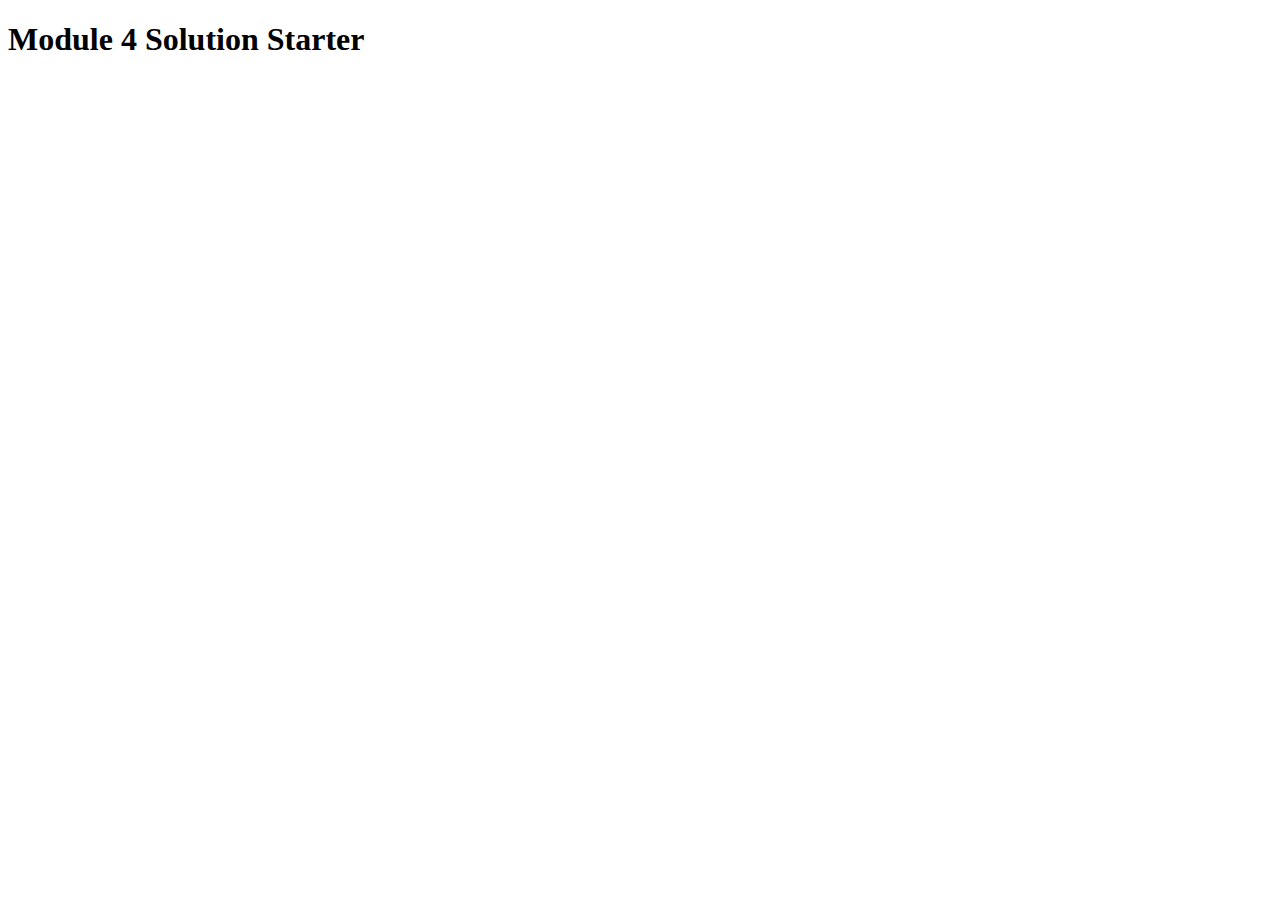
<file: module4-solution/index.html>
<!DOCTYPE html>
<html>
<head>
  <meta charset="utf-8">
  <title>Module 4 Solution Starter</title>
  <script>
    var names = []; // DO NOT REMOVE
  </script>
  <script src="SpeakHello.js"></script>
  <script src="SpeakGoodBye.js"></script>
  <script src="script.js"></script>
</head>
<body>
  <h1>Module 4 Solution Starter</h1>
</body>
</html>
</file>
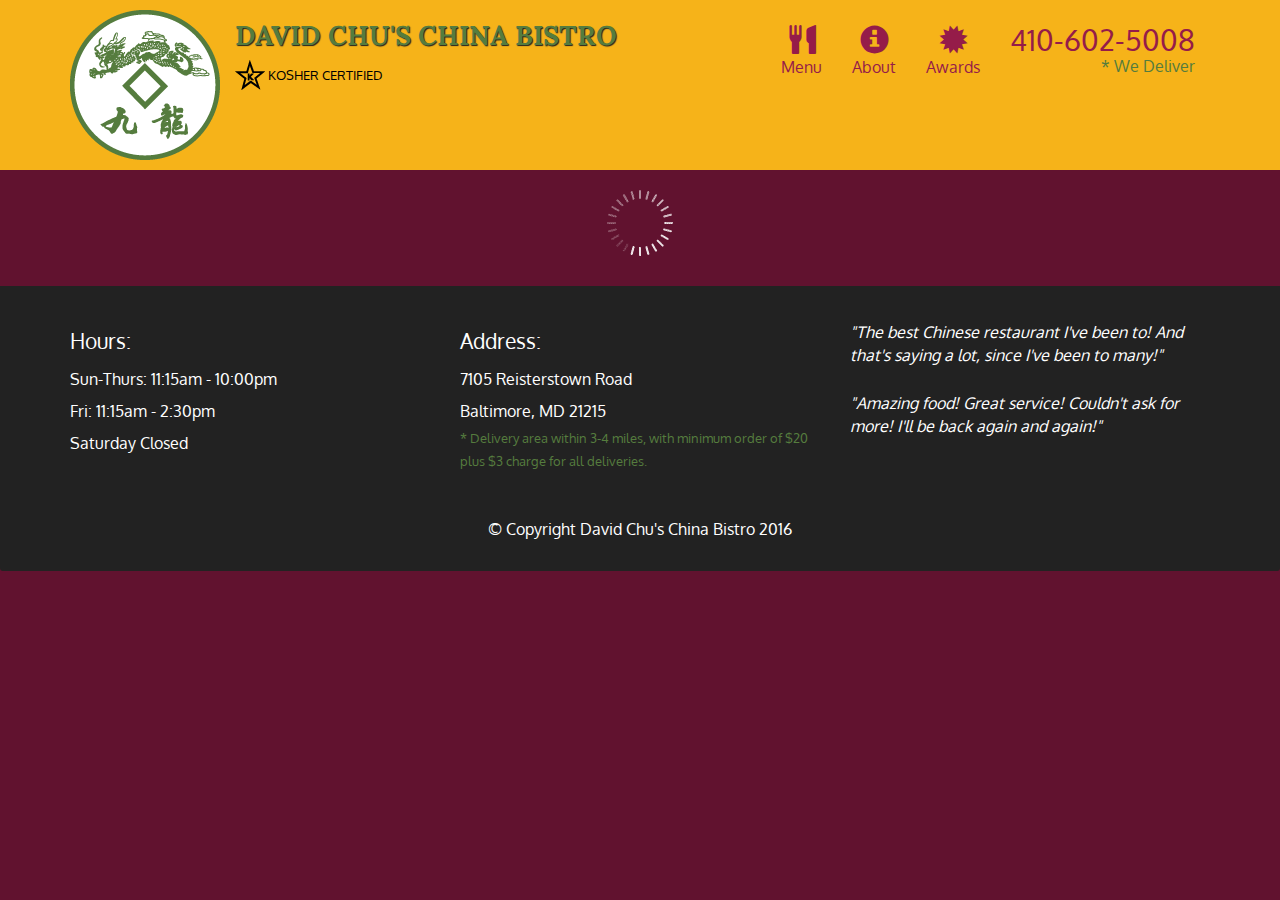
<file: module5-solution/index.html>
<!doctype html>
<html lang="en">
  <head>
    <meta charset="utf-8">
    <meta http-equiv="X-UA-Compatible" content="IE=edge">
    <meta name="viewport" content="width=device-width, initial-scale=1">
    <title>David Chu's China Bistro</title>
    <link rel="stylesheet" href="css/bootstrap.min.css">
    <link rel="stylesheet" href="css/styles.css">
    <link href='https://fonts.googleapis.com/css?family=Oxygen:400,300,700' rel='stylesheet' type='text/css'>
    <link href='https://fonts.googleapis.com/css?family=Lora' rel='stylesheet' type='text/css'>
  </head>
<body>
  <header>
    <nav id="header-nav" class="navbar navbar-default">
      <div class="container">
        <div class="navbar-header">
          <a href="index.html" class="pull-left visible-md visible-lg">
            <div id="logo-img" alt="Logo image"></div>
          </a>

          <div class="navbar-brand">
            <a href="index.html"><h1>David Chu's China Bistro</h1></a>
            <p>
              <img src="images/star-k-logo.png" alt="Kosher certification">
              <span>Kosher Certified</span>
            </p>
          </div>

          <button id="navbarToggle" type="button" class="navbar-toggle collapsed" data-toggle="collapse" data-target="#collapsable-nav" aria-expanded="false">
            <span class="sr-only">Toggle navigation</span>
            <span class="icon-bar"></span>
            <span class="icon-bar"></span>
            <span class="icon-bar"></span>
          </button>
        </div>
        
        <div id="collapsable-nav" class="collapse navbar-collapse">
           <ul id="nav-list" class="nav navbar-nav navbar-right">
            <li id="navHomeButton" class="visible-xs active">
              <a href="index.html">
                <span class="glyphicon glyphicon-home"></span> Home</a>
            </li>
            <li id="navMenuButton">
              <a href="#" onclick="$dc.loadMenuCategories();">
                <span class="glyphicon glyphicon-cutlery"></span><br class="hidden-xs"> Menu</a>
            </li>
            <li>
              <a href="#">
                <span class="glyphicon glyphicon-info-sign"></span><br class="hidden-xs"> About</a>
            </li>
            <li>
              <a href="#">
                <span class="glyphicon glyphicon-certificate"></span><br class="hidden-xs"> Awards</a>
            </li>
            <li id="phone" class="hidden-xs">
              <a href="tel:410-602-5008">
                <span>410-602-5008</span></a><div>* We Deliver</div>
            </li>
          </ul><!-- #nav-list -->
        </div><!-- .collapse .navbar-collapse -->
      </div><!-- .container -->
    </nav><!-- #header-nav -->
  </header>

  <div id="call-btn" class="visible-xs">
    <a class="btn" href="tel:410-602-5008">
    <span class="glyphicon glyphicon-earphone"></span>
    410-602-5008
    </a>
  </div>
  <div id="xs-deliver" class="text-center visible-xs">* We Deliver</div>

  <div id="main-content" class="container"></div>

  <footer class="panel-footer">
    <div class="container">
      <div class="row">
        <section id="hours" class="col-sm-4">
          <span>Hours:</span><br>
          Sun-Thurs: 11:15am - 10:00pm<br>
          Fri: 11:15am - 2:30pm<br>
          Saturday Closed
          <hr class="visible-xs">
        </section>
        <section id="address" class="col-sm-4">
          <span>Address:</span><br>
          7105 Reisterstown Road<br>
          Baltimore, MD 21215
          <p>* Delivery area within 3-4 miles, with minimum order of $20 plus $3 charge for all deliveries.</p>
          <hr class="visible-xs">
        </section>
        <section id="testimonials" class="col-sm-4">
          <p>"The best Chinese restaurant I've been to! And that's saying a lot, since I've been to many!"</p>
          <p>"Amazing food! Great service! Couldn't ask for more! I'll be back again and again!"</p>
        </section>
      </div>
      <div class="text-center">&copy; Copyright David Chu's China Bistro 2016</div>
    </div>
  </footer>

  <!-- jQuery (Bootstrap JS plugins depend on it) -->
  <script src="js/jquery-2.1.4.min.js"></script>
  <script src="js/bootstrap.min.js"></script>
  <script src="js/ajax-utils.js"></script>
  <script src="js/script.js"></script>
</body>
</html>
</file>
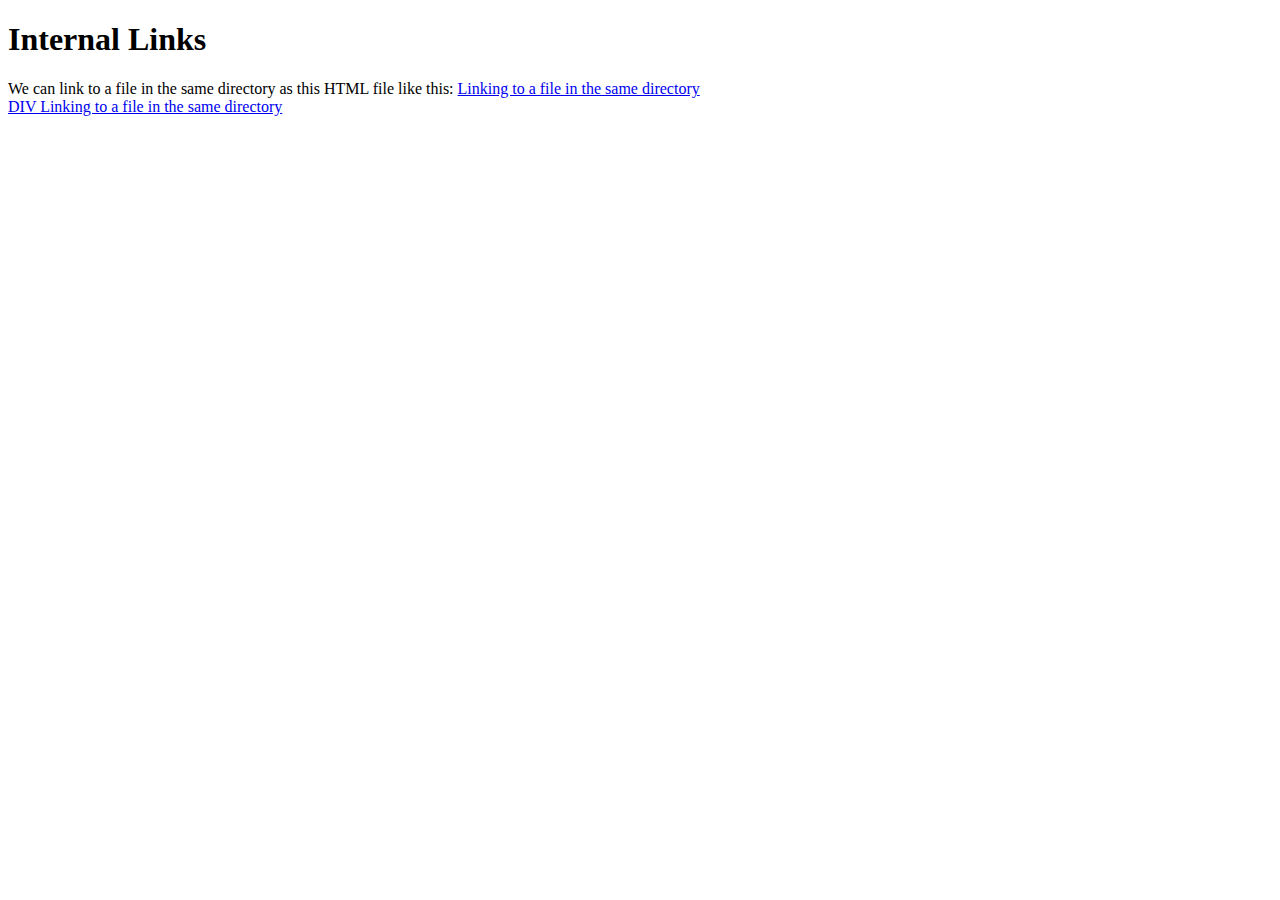
<file: site/index.html>
<!doctype html>
<html>
<head>
  <meta charset="utf-8">
  <title>Internal Links</title>
</head>
<body>
  <h1>Internal Links</h1>
  <section>
    We can link to a file in the same directory as this HTML file like this:
    <a href="same-directory.html" title="same dir link">Linking to a file in the same directory</a>

    <a href="same-directory.html" title="same dir link">
      <div> DIV Linking to a file in the same directory</div>
    </a>
  </section>
</body>
</html>
</file>
<file: module5-solution/css/styles.css>
body {
  font-size: 16px;
  color: #fff;
  background-color: #61122f;
  font-family: 'Oxygen', sans-serif;
}

/** HEADER **/
#header-nav {
  background-color: #f6b319;
  border-radius: 0;
  border: 0;
}

#logo-img {
  background: url('../images/restaurant-logo_large.png') no-repeat;
  width: 150px;
  height: 150px;
  margin: 10px 15px 10px 0;
}

.navbar-brand {
  padding-top: 25px;
}
.navbar-brand h1 { /* Restaurant name */
  font-family: 'Lora', serif;
  color: #557c3e;
  font-size: 1.5em;
  text-transform: uppercase;
  font-weight: bold;
  text-shadow: 1px 1px 1px #222;
  margin-top: 0;
  margin-bottom: 0;
  line-height: .75;
}
.navbar-brand a:hover, .navbar-brand a:focus {
  text-decoration: none;
}
.navbar-brand p { /* Kosher cert */
  color: #000;
  text-transform: uppercase;
  font-size: .7em;
  margin-top: 15px;
}
.navbar-brand p span { /* Star-K */
  vertical-align: middle;
}

#nav-list {
  margin-top: 10px;
}
#nav-list a {
  color: #951C49;
  text-align: center;
}
#nav-list a:hover {
  background: #E7E7E7;
}
#nav-list a span {
  font-size: 1.8em;
}

#phone {
  margin-top: 5px;
}
#phone a { /* Phone number */
  text-align: right;
  padding-bottom: 0;
}
#phone div { /* We Deliver */
  color: #557c3e;
  text-align: right;
  padding-right: 15px;
}

.navbar-header button.navbar-toggle, .navbar-header .icon-bar {
  border: 1px solid #61122f;
}
.navbar-header button.navbar-toggle {
  clear: both;
  margin-top: -30px;
}
/* END HEADER */

/* FOOTER */
.panel-footer {
  margin-top: 30px;
  padding-top: 35px;
  padding-bottom: 30px;
  background-color: #222;
  border-top: 0;
}
.panel-footer div.row {
  margin-bottom: 35px;
}
#hours, #address {
  line-height: 2;
}
#hours > span, #address > span {
  font-size: 1.3em;
}
#address p {
  color: #557c3e;
  font-size: .8em;
  line-height: 1.8;
}
#testimonials {
  font-style: italic;
}
#testimonials p:nth-child(2) {
  margin-top: 25px;
}
/* END FOOTER */



/* HOME PAGE */
.container .jumbotron {
  box-shadow: 0 0 50px #3F0C1F;
  border: 2px solid #3F0C1F;
}

#menu-tile, #specials-tile, #map-tile {
  height: 250px;
  width: 100%;
  margin-bottom: 15px;
  position: relative;
  border: 2px solid #3F0C1F;
  overflow: hidden;
}
#menu-tile:hover, #specials-tile:hover, #map-tile:hover {
  box-shadow: 0 1px 5px 1px #cccccc;
}
#menu-tile {
  background: url('../images/menu-tile.jpg') no-repeat;
  background-position: center;
}
#specials-tile {
  background: url('../images/specials-tile.jpg') no-repeat;
  background-position: center;
}
#menu-tile span, #specials-tile span, #map-tile span {
  position: absolute;
  bottom: 0;
  right: 0;
  width: 100%;
  text-align: center;
  font-size: 1.6em;
  text-transform: uppercase;
  background-color: #000;
  color: #fff;
  opacity: .8;
}
/* END HOME PAGE */

/* MENU CATEGORIES PAGE */
.category-tile { 
  position: relative;
  border: 2px solid #3F0C1F;
  overflow: hidden;
  width: 200px;
  height: 200px;
  margin: 0 auto 15px;
}
.category-tile span {
  position: absolute;
  bottom: 0;
  right: 0;
  width: 100%;
  text-align: center;
  font-size: 1.2em;
  text-transform: uppercase;
  background-color: #000;
  color: #fff;
  opacity: .8;
}
.category-tile:hover {
  box-shadow: 0 1px 5px 1px #cccccc;
}

#menu-categories-title + div {
  margin-bottom: 50px;
}
/* END MENU CATEGORIES PAGE */

/* SINGLE CATEGORY PAGE */
.menu-item-tile {
  margin-bottom: 25px;
}
.menu-item-tile hr {
  width: 80%;
}
.menu-item-tile .menu-item-price {
  font-size: 1.1em;
  text-align: right;
  margin-top: -15px;
  margin-right: -15px;
}
.menu-item-tile .menu-item-price span {
  font-size: .6em;
}
.menu-item-photo {
  position: relative;
  border: 2px solid #3F0C1F; 
  overflow: hidden;
  padding: 0;
  margin-right: -15px;
  margin-left: auto;
  margin-bottom: 20px;
  max-width: 250px;
}
.menu-item-photo div {
  position: absolute;
  bottom: 0;
  right: 0;
  width: 80px;
  background-color: #557c3e;
  text-align: center;
}
.menu-item-description {
  padding-right: 30px;
}
h3.menu-item-title {
  margin: 0 0 10px;
}
.menu-item-details {
  font-size: .9em;
  font-style: italic;
}
/* END SINGLE CATEGORY PAGE */


/********** Large devices only **********/
@media (min-width: 1200px) {
  .container .jumbotron {
    background: url('../images/jumbotron_1200.jpg') no-repeat;
    height: 675px;
  }
}

/********** Medium devices only **********/
@media (min-width: 992px) and (max-width: 1199px) {
  /* Header */
  #logo-img {
    background: url('../images/restaurant-logo_medium.png') no-repeat;
    width: 100px;
    height: 100px;
    margin: 5px 5px 5px 0;
  }
  /* End Header */

  /* Home Page */
  .container .jumbotron {
    background: url('../images/jumbotron_992.jpg') no-repeat;
    height: 558px;
  }
  /* End Home Page */
}

/********** Small devices only **********/
@media (min-width: 768px) and (max-width: 991px) {
  /* Home Page */
  .container .jumbotron {
    background: url('../images/jumbotron_768.jpg') no-repeat;
    height: 432px;
  }
  /* End Home Page */
}

/********** Extra small devices only **********/
@media (max-width: 767px) {
  /* Header */
  .navbar-brand {
    padding-top: 10px;
    height: 80px;
  }
  .navbar-brand h1 { /* Restaurant name */
    padding-top: 10px;
    font-size: 5vw; /* 1vw = 1% of viewport width */
  }
  .navbar-brand p { /* Kosher cert */
    font-size: .6em;
    margin-top: 12px;
  }
  .navbar-brand p img { /* Star-K */
    height: 20px;
  }

  #collapsable-nav a { /* Collapsed nav menu text */
    font-size: 1.2em;
  }
  #collapsable-nav a span { /* Collapsed nav menu glyph */
    font-size: 1em;
    margin-right: 5px;
  }

  #call-btn > a {
    font-size: 1.5em;
    display: block;
    margin: 0 20px;
    padding: 10px;
    border: 2px solid #fff;
    background-color: #f6b319;
    color: #951c49;
  }
  #xs-deliver {
    margin-top: 5px;
    font-size: .7em;
    letter-spacing: .1em;
    text-transform: uppercase;
  }
  /* End Header */

  /* Footer */
  .panel-footer section {
    margin-bottom: 30px;
    text-align: center;
  }
  .panel-footer section:nth-child(3) {
    margin-bottom: 0; /* margin already exists on the whole row */
  }
  .panel-footer section hr {
    width: 50%;
  }
  /* End Footer */

  /* Home Page */
  .container .jumbotron {
    margin-top: 30px;
    padding: 0;
  }
  #menu-tile, #specials-tile {
    width: 360px;
    margin: 0 auto 15px;
  }

  .menu-item-photo {
    margin-right: auto;
  }
  .menu-item-tile .menu-item-price {
    text-align: center;
  }
  .menu-item-description {
    text-align: center;;
  }
}


/********** Super extra small devices Only :-) (e.g., iPhone 4) **********/
@media (max-width: 479px) {
  /* Header */
  .navbar-brand h1 { /* Restaurant name */
    padding-top: 5px;
    font-size: 6vw;
  }
  /* End Header */
  
  /* Home page */
  #menu-tile, #specials-tile {
    width: 280px;
    margin: 0 auto 15px;
  }

  .col-xxs-12 {
    position: relative;
    min-height: 1px;
    padding-right: 15px;
    padding-left: 15px;
    float: left;
    width: 100%;
  }
}
</file>
